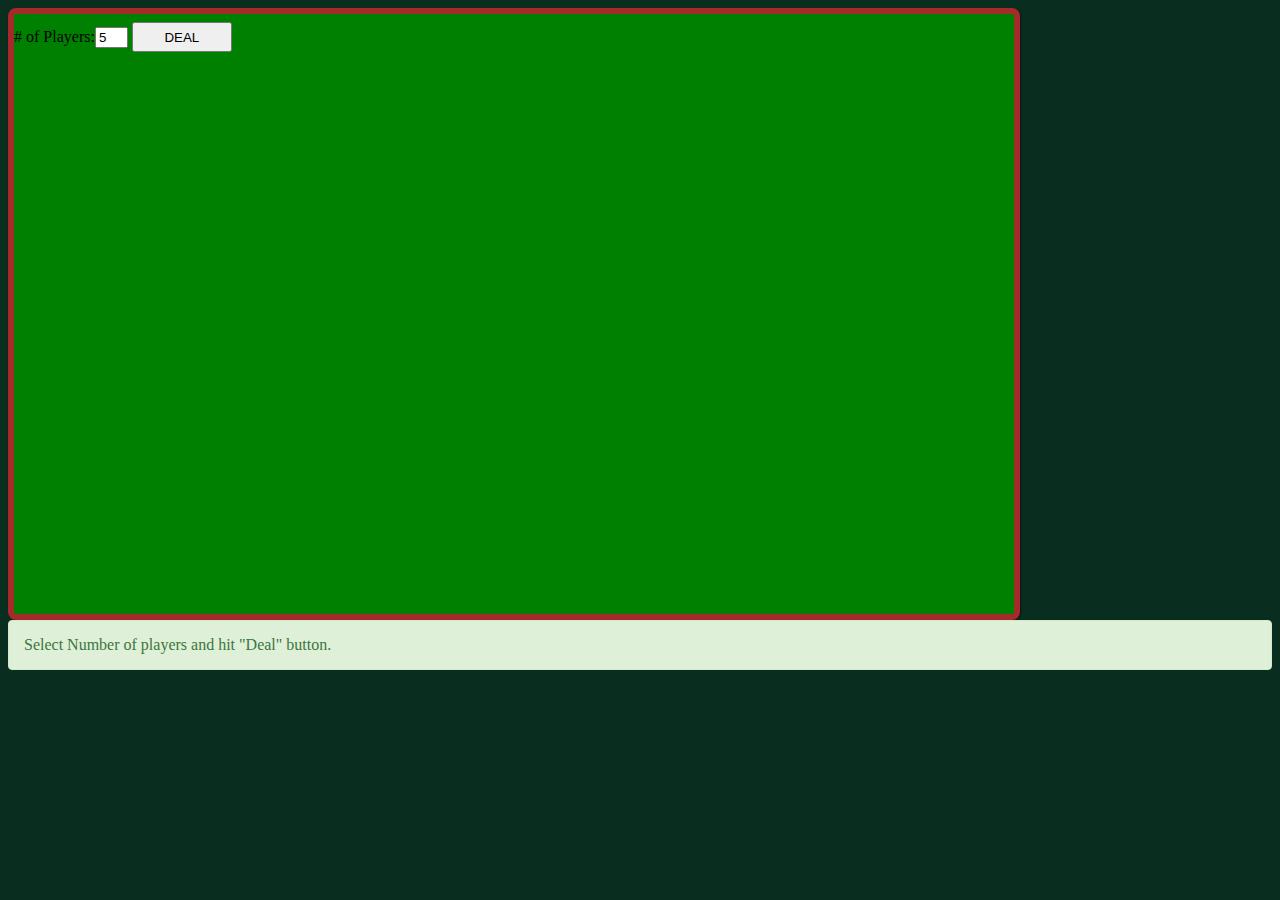
<file: index.html>
<!DOCTYPE html>
<html>
	<head>
		<title>Partner Build</title>
		<meta charset="UTF-8">
		<link rel="stylesheet" href="style.css"/>
  <script
  src="https://code.jquery.com/jquery-3.5.0.min.js"
  integrity="sha256-xNzN2a4ltkB44Mc/Jz3pT4iU1cmeR0FkXs4pru/JxaQ="
  crossorigin="anonymous"></script>
  </head>
	<body>
		<img class="preload" src="img/cards.png"/>
		<div id="card-table">
 			# of Players:<input id="players" size="1" value="5"/>
			<button id="deal">DEAL</button>
		</div>
    <div id="msg-box">Select Number of players and hit "Deal" button.
    </div>
      		<!-- load this at the bottom so the #card-table element exists -->
		<script src="cards.js"></script>
		<script src="script.js"></script>
	</body>
</html>
</file>
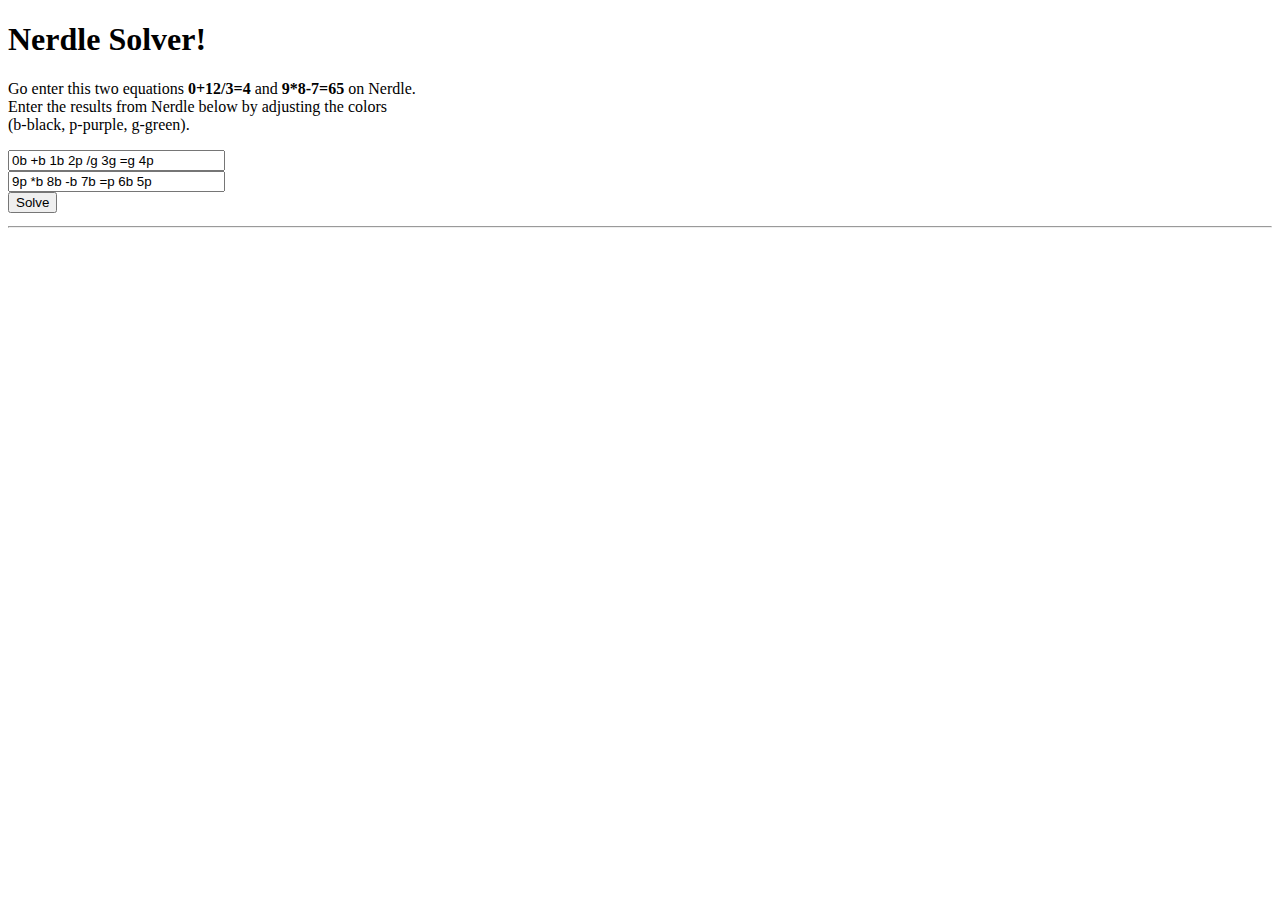
<file: Nerdle-Solver/index.html>
﻿
<!DOCTYPE html>
<html>
  <head>
    <link rel="stylesheet" href="https://cdn.simplecss.org/simple.min.css">
  </head>

  <body>
    <h1>
      Nerdle Solver!
    </h1>
    <p id="instructions">
      Go enter this two equations <b>0+12/3=4</b> and <b>9*8-7=65</b> on Nerdle.<br />
      Enter the results from Nerdle below by adjusting the colors<br />
      (b-black, p-purple, g-green).
    </p>
    <form>
      <pre id='input'>
<input type="text" id="line1" size="24" value="0b +b 1b 2p /g 3g =g 4p"/>
<input type="text" id="line2" size="24" value="9p *b 8b -b 7b =p 6b 5p"/>
<input type="button" value="Solve" onclick="solve()"/>
</pre>
    </form>
    <pre id="output" style="background-color:LightGreen;">
</pre>
    <hr />


    <script type="text/javascript">//<![CDATA[

boxes = []; //represents each of eight boxes
purples = []; //letters not in positions
counter = 0; //count how many iterations.

const regexEqualFollowedByNumOnly = /=\d+$/;
const regexLeadingZero = /0\d+/;
const regexConsicutiveSigns = /[\+\-*\/][\+\-*\/]/;
const regexAnyOperator=/[+-\/\*]/;
function findSolution() {

  var problemSpace = 1;
  boxes.forEach(box => problemSpace *= box.length());
  //console.log(boxes);
  console.log("START ------", problemSpace);
  if (problemSpace > 1000000) {
    println("Error:Problem space too large. Please follow the instructions properly");
    throw Error("Problem space too large. Please follow the instructions properly")
  }
  //console.log(boxes);

  lazyProduct(boxes, function(b0, b1, b2, b3, b4, b5, b6, b7) {
    // Your function is yielded unique combinations of values from the arrays
    var equation = b0 + b1 + b2 + b3 + b4 + b5 + b6 + b7;
    /* console.log("Equation:", equation); */
    evaluate(equation);
    counter++;
    if (counter > 1000000) { //extra check. Exit if endless loop.
      println("Error:Too many iterations. Please follow the instructions properly");
      throw Error("Too many iterations. Please follow the instructions properly")
    }
  });
  console.log("Possibilies computed:", counter);
  console.log("END...");
}

function evaluate(str) {
  //@TODO : evaluate total problem bspace (multiply possibilities from each box)
  splt = str.split('=');
  if (splt.length != 2) return false; //must have = sign
  eqn = splt[0];
  result = splt[1];
  //no leading zero or leading sign for result
  if (result.length > 1 && (result[0] === '0' || result[0] === '+' || result[0] === '-')) return false;
  //reject all leading zeros
  if (str.match(regexLeadingZero)) return false;
  //reject consicutive signs.
  if (str.match(regexConsicutiveSigns)) return false;
  //return if operator is in result.
  if (result.match(regexAnyOperator)) return false;
  //@TODO - make sure all the purple letters are in string
  for (var i = purples.length; i--;){
  	if(str.indexOf(purples[i]) < 0) return;
  } 

  try {
    if (eval(eqn) === eval(result)) {
      console.log("SOLUTION:", str, eval(eqn), eval(result));
      println("SOLUTION:" + str);
      return true;
    }
  } catch (error) {
    return false;
  }
}

//this goes through all the permutation and combinations
function lazyProduct(sets, f, context) {
  if (!context) context = this;
  var p = [],
    max = sets.length - 1,
    lens = [];
  for (var i = sets.length; i--;) lens[i] = sets[i].length();

  function dive(d) {
    var a = sets[d],
      len = lens[d];
    if (d == max)
      for (var i = 0; i < len; ++i) p[d] = a.possibilities[i], f.apply(context, p);
    else
      for (var i = 0; i < len; ++i) p[d] = a.possibilities[i], dive(d + 1);
    p.pop();
  }
  dive(0);
}


function println(txt) {
  document.getElementById("output").innerHTML += txt + '\n';
}

function enterResults(str) {
  entries = str.split(' ');

  entries.forEach(function(entry, index) {
    var letter = entry[0];
    var color = entry[1];
    switch (color) {
      case 'b': //black - not in solution. Take it out from all.
        if (purples.indexOf(letter) < 0) { //remove from all if it isn't already marked as purple
          boxes.forEach(box => box.remove(letter));
        } else { //remove only from current position
          boxes[index].remove(letter);
        }
        break;
      case 'p': //purple - wrong place - remove from current location
        boxes[index].remove(letter);
        purples.push(letter); //add to the global list of purples.
        break;
      case 'g': //green - this is the only solution for this box.
        boxes[index].solve(letter);
        break;
      default:
        console.error("This is f-ed up");
        println("INPUT ERROR: please provide the input properly as per example.")
    }

  })
}

//simple structure to represent the each box
function Box(pos) {
  this.position = pos;
  this.possibilities = ['0', '1', '2', '3', '4', '5', '6', '7', '8', '9', '+', '-', '*', '/', '='];
}

Box.prototype.remove = function(letters) {
  for (i = 0; i < letters.length; i++) {
    index = this.possibilities.indexOf(letters[i]);
    if (index > -1) {
      this.possibilities.splice(index, 1); // 2nd parameter means remove one item only
    }
  }
}

Box.prototype.length = function() {
  return this.possibilities.length;
}

Box.prototype.solve = function(letter) {
  this.possibilities = new Array(letter);
}

function initialize() {
  //fill out all possible values for each box.
  for (var i = 0; i < 8; i++) {
    boxes[i] = new Box(i);
  }
  //remove  '+', '-', '*', '/', '=' from first and last position
  boxes[0].remove(['+', '-', '*', '/', '=']); // these can't be at the begining
  boxes[7].remove(['+', '-', '*', '/', '=']); // or end
  boxes[1].remove(['=']); // = sign can't be in first 4 boxes.
  boxes[2].remove(['=']);
  boxes[3].remove(['=']);
}

function solve() {
  line1 = document.getElementById("line1").value;
  line2 = document.getElementById("line2").value;
  println(line1);
  println(line2);
  enterResults(line1);
  enterResults(line2);
  //console.log("Boxes:", boxes)
  findSolution();
}


initialize();

  //]]></script>
</body>
</html>
</file>
<file: style.css>
html { 
	background-color:#092E20; 
}


#buttons {
	text-align:center;
}

a img {
	position: absolute; 
	top: 0; 
	right: 0; 
	border: 0;			
}
button {
	height:30px;
	width:100px;
	margin:8px auto;
}
img.preload {
	display:none;
}
h1 {
	font-size:60px;
	text-align:center;
	padding:0px;
	margin:10px auto;
}

#card-table {
	background-color:green;
	height:600px;
	width:1000px;
	border:solid 6px brown;
	border-radius:8px;
	-webkit-border-radius:8px;
	-moz-border-radius:8px;
	-ms-border-radius:8px;
	-o-border-radius:8px;
	box-shadow:#111 1px 1px 2px;
}
#msg-box {
	padding: 15px;
  margin-bottom: 20px;
  border: 1px solid transparent;
  border-radius: 4px;  
  color: #3c763d;
  background-color: #dff0d8;
  border-color: #d6e9c6;
  //display: none;
}
a:visited {color:blue;}
</file>
